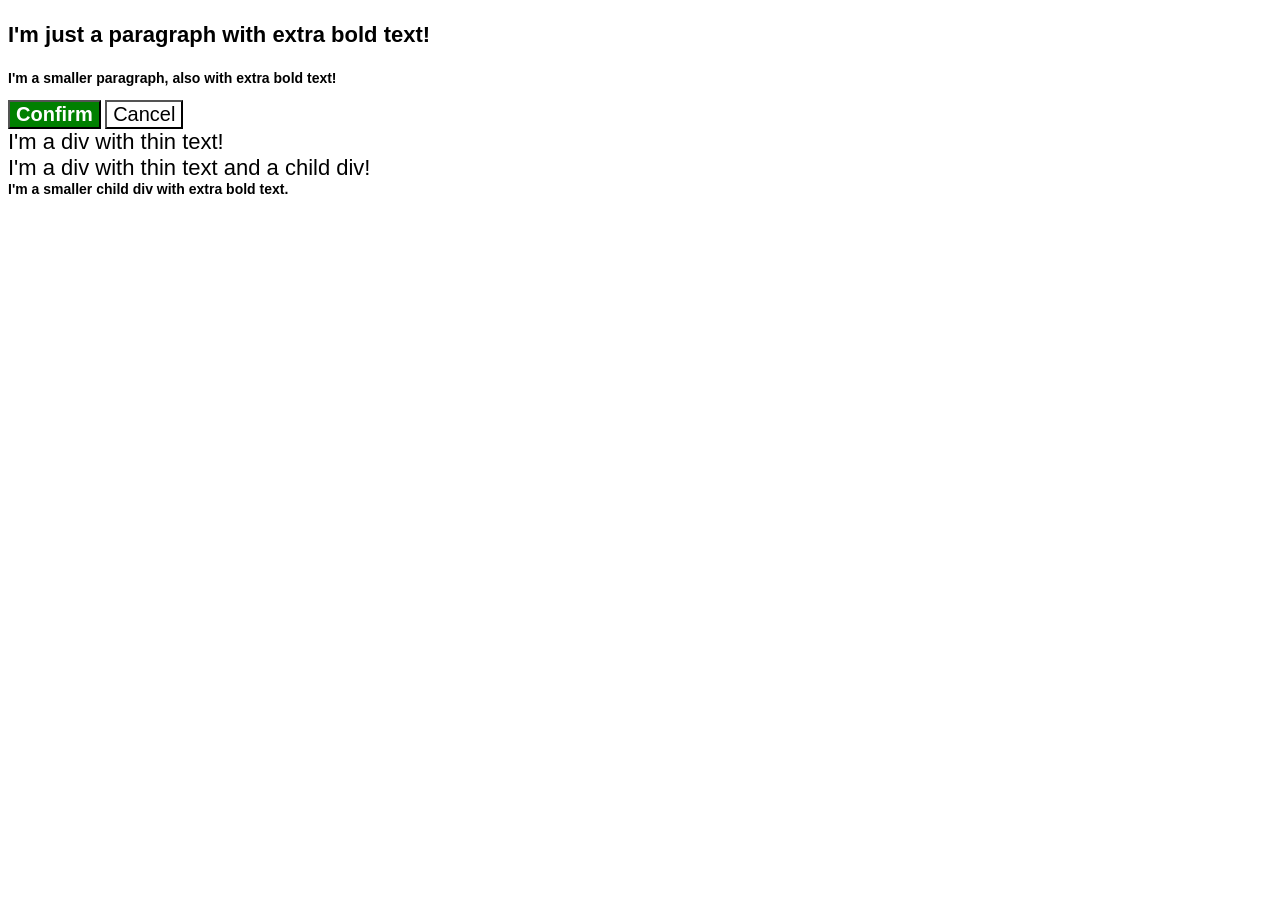
<file: foundations/cascade/01-cascade-fix/index.html>
<!DOCTYPE html>
<html lang="en">
  <head>
    <meta charset="UTF-8">
    <meta http-equiv="X-UA-Compatible" content="IE=edge">
    <meta name="viewport" content="width=device-width, initial-scale=1.0">
    <title>Fix the Cascade</title>
    <link rel="stylesheet" href="style.css">
  </head>
  <body>
    <p class="para">I'm just a paragraph with extra bold text!</p>
    <p class="para small-para">I'm a smaller paragraph, also with extra bold text!</p>

    <button id="confirm-button" class="button confirm">Confirm</button>
    <button id="cancel-button" class="button cancel">Cancel</button>

    <div class="text">I'm a div with thin text!</div>
    <div class="text font">I'm a div with thin text and a child div!
      <div class="text child">I'm a smaller child div with extra bold text.</div>
    </div>
  </body>
</html>
</file>
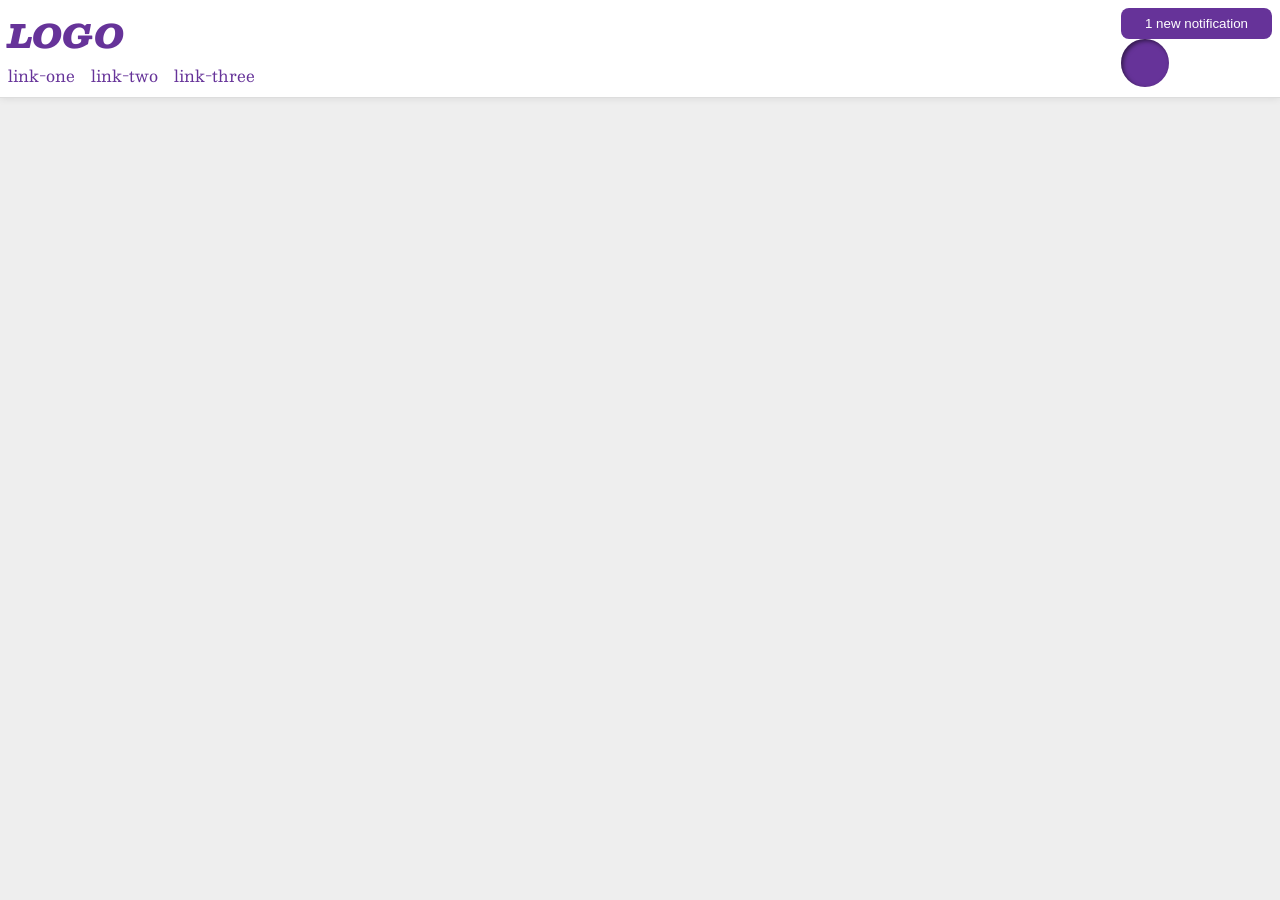
<file: foundations/flex/03-flex-header-2/index.html>
<!DOCTYPE html>
<html lang="en">
  <head>
    <meta charset="UTF-8">
    <meta http-equiv="X-UA-Compatible" content="IE=edge">
    <meta name="viewport" content="width=device-width, initial-scale=1.0">
    <title>Flex Header 2</title>
    <link rel="stylesheet" href="style.css">
  </head>
  <body>
    <div class="header">
      <div class="left">
      <div class="logo">
        LOGO
      </div>
      <ul class="links">
        <li><a href="https://google.com">link-one</a></li>
        <li><a href="https://google.com">link-two</a></li>
        <li><a href="https://google.com">link-three</a></li>
      </ul>
      </div>
      <div class="right">
      <button class="notifications">
        1 new notification
      </button>
      <div class="profile-image"></div>
    </div>
    </div>
  </body>
</html>
</file>
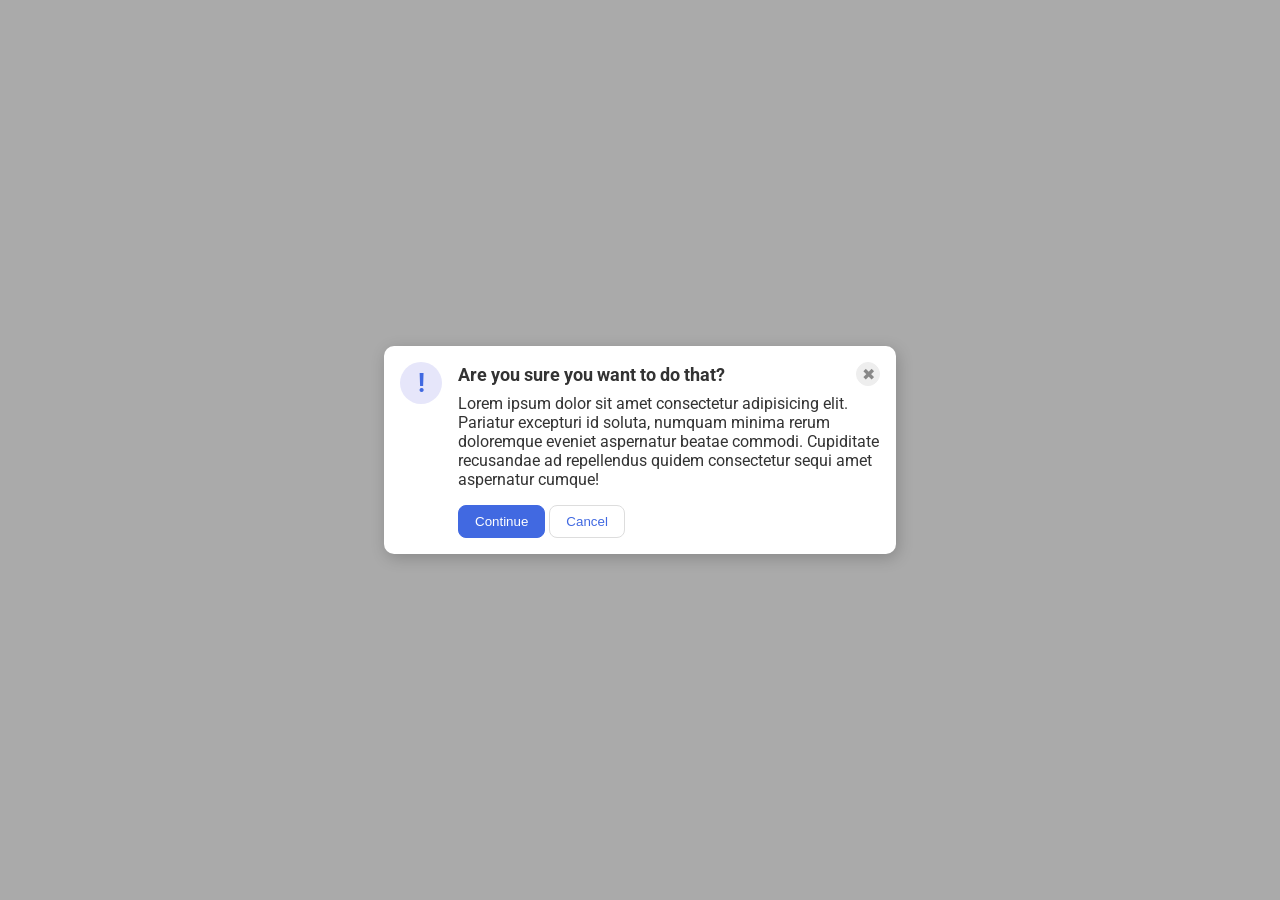
<file: foundations/flex/05-flex-modal/index.html>
<!DOCTYPE html>
<html lang="en">
  <head>
    <meta charset="UTF-8">
    <meta http-equiv="X-UA-Compatible" content="IE=edge">
    <meta name="viewport" content="width=device-width, initial-scale=1.0">
    <link rel="stylesheet" href="style.css">
    <title>Modal</title>
  </head>
  <body>
    <div class="modal">
      <div class="icon">!</div>
      <!-- additional container used here -->
      <div class="container">
        <!-- header div was moved to encompass the close button as well -->
        <div class="header">Are you sure you want to do that?
          <button class="close-button">✖</button>
        </div>
        <div class="text">Lorem ipsum dolor sit amet consectetur adipisicing elit. Pariatur excepturi id soluta, numquam minima rerum doloremque eveniet aspernatur beatae commodi. Cupiditate recusandae ad repellendus quidem consectetur sequi amet aspernatur cumque!</div>
        <button class="continue">Continue</button>
        <button class="cancel">Cancel</button>
      </div>
    </div>
  </body>
</html>
</file>
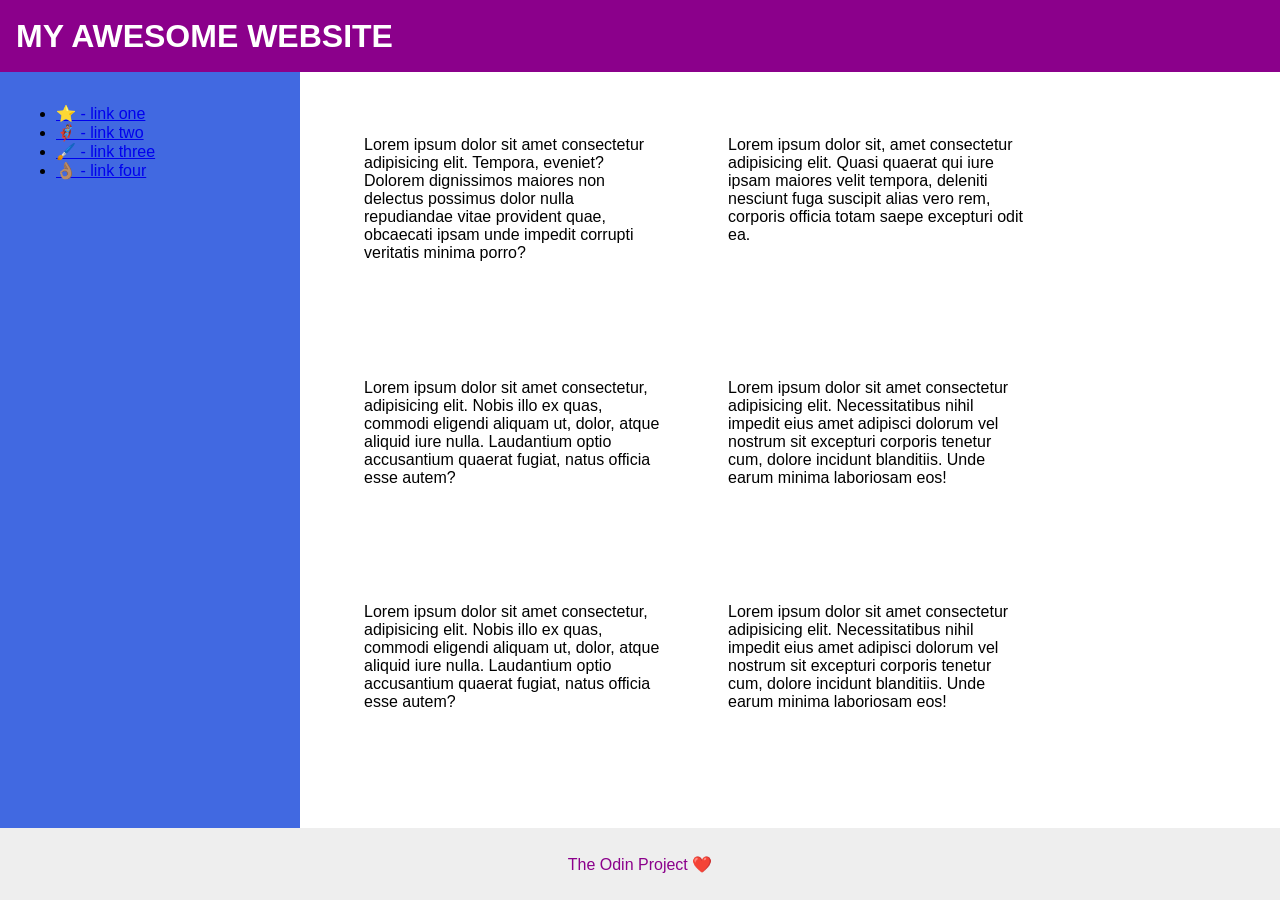
<file: foundations/flex/07-flex-layout-2/index.html>
<!DOCTYPE html>
<html lang="en">
  <head>
    <meta charset="UTF-8">
    <meta http-equiv="X-UA-Compatible" content="IE=edge">
    <meta name="viewport" content="width=device-width, initial-scale=1.0">
    <title>The Holy Grail</title>
    <link rel="stylesheet" href="./style.css">
  </head>
  <body>
    <div class="header">
      MY AWESOME WEBSITE
    </div>
    <div class="body">
      <div class="sidebar">
        <ul>
          <li><a href="#">⭐ - link one</a></li>
          <li><a href="#">🦸🏽‍♂️ - link two</a></li>
          <li><a href="#">🖌️ - link three</a></li>
          <li><a href="#">👌🏽 - link four</a></li>
        </ul>
      </div>
      <div class="container">
        <div class="card">Lorem ipsum dolor sit amet consectetur adipisicing elit. Tempora, eveniet? Dolorem dignissimos maiores non delectus possimus dolor nulla repudiandae vitae provident quae, obcaecati ipsam unde impedit corrupti veritatis minima porro?</div>
        <div class="card">Lorem ipsum dolor sit, amet consectetur adipisicing elit. Quasi quaerat qui iure ipsam maiores velit tempora, deleniti nesciunt fuga suscipit alias vero rem, corporis officia totam saepe excepturi odit ea.</div>
        <div class="card">Lorem ipsum dolor sit amet consectetur, adipisicing elit. Nobis illo ex quas, commodi eligendi aliquam ut, dolor, atque aliquid iure nulla. Laudantium optio accusantium quaerat fugiat, natus officia esse autem?</div>
        <div class="card">Lorem ipsum dolor sit amet consectetur adipisicing elit. Necessitatibus nihil impedit eius amet adipisci dolorum vel nostrum sit excepturi corporis tenetur cum, dolore incidunt blanditiis. Unde earum minima laboriosam eos!</div>
        <div class="card">Lorem ipsum dolor sit amet consectetur, adipisicing elit. Nobis illo ex quas, commodi eligendi aliquam ut, dolor, atque aliquid iure nulla. Laudantium optio accusantium quaerat fugiat, natus officia esse autem?</div>
        <div class="card">Lorem ipsum dolor sit amet consectetur adipisicing elit. Necessitatibus nihil impedit eius amet adipisci dolorum vel nostrum sit excepturi corporis tenetur cum, dolore incidunt blanditiis. Unde earum minima laboriosam eos!</div>
      </div>
    </div>
    <div class="footer">
      The Odin Project ❤️
    </div>
  </body>
</html>
</file>
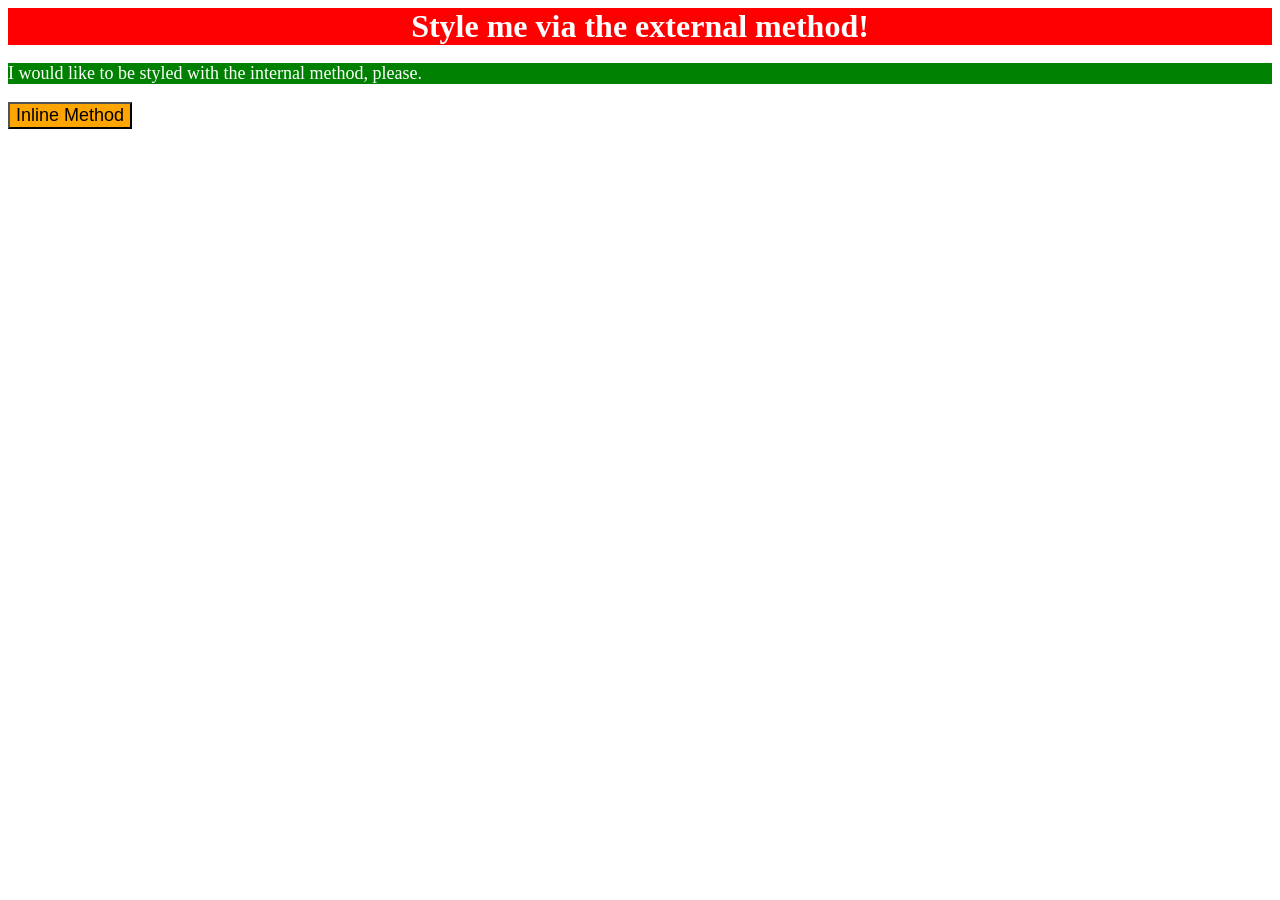
<file: foundations/intro-to-css/01-css-methods/index.html>
<!DOCTYPE html>
<html lang="en">
  <head>
    <meta charset="UTF-8">
    <meta http-equiv="X-UA-Compatible" content="IE=edge">
    <meta name="viewport" content="width=device-width, initial-scale=1.0">
    <title>Methods for Adding CSS</title>
    <link rel="stylesheet" href="styles.css">

    <style>
      p {
        background-color:green;
        color:white;
        font-size:18px; 
      }
      
    </style>
  </head>
  <body>
    <div>Style me via the external method!</div>
    <p>I would like to be styled with the internal method, please.</p>
    <button style="background-color:orange; font-size:18px;">Inline Method</button>
  </body>
</html>
</file>
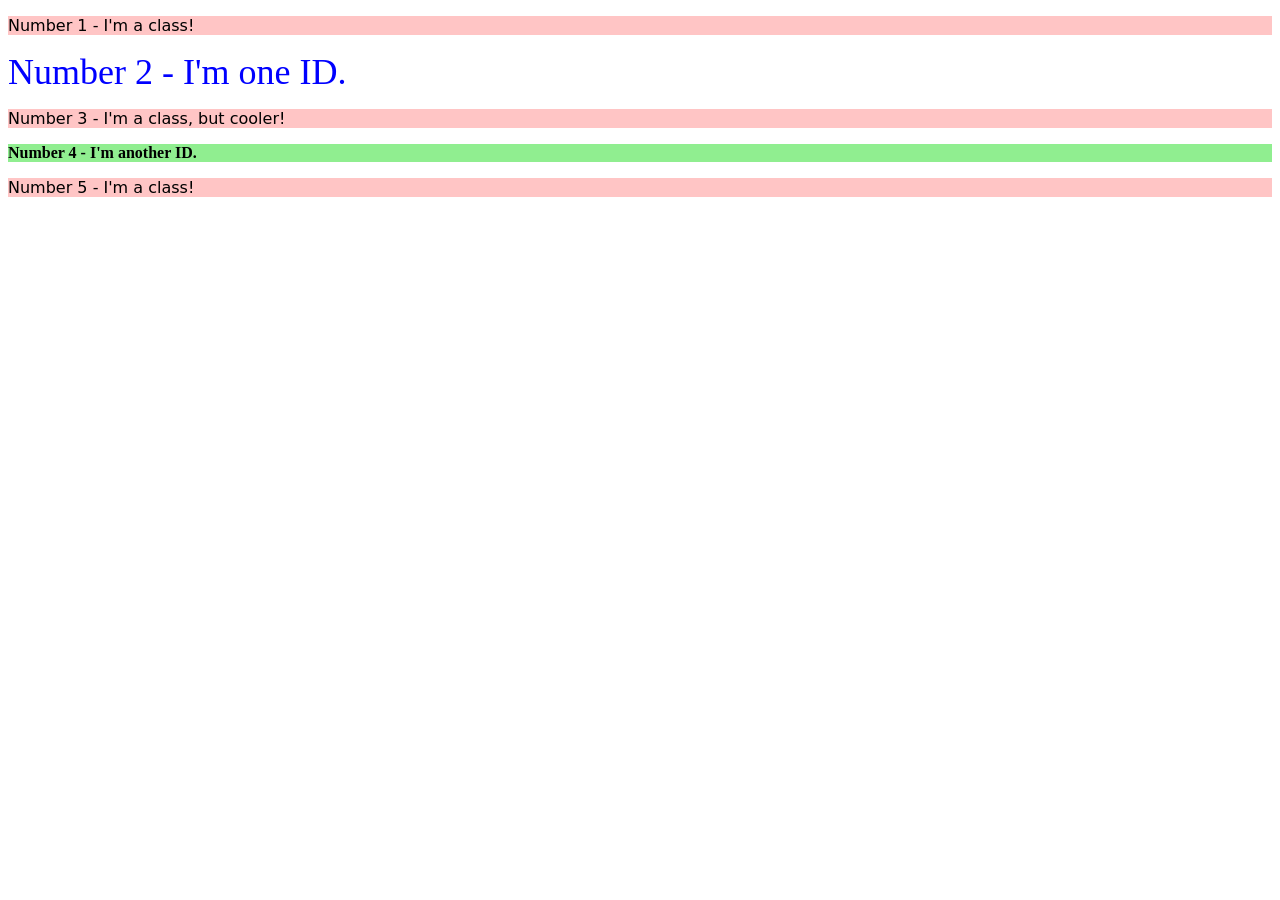
<file: foundations/intro-to-css/02-class-id-selectors/index.html>
<!DOCTYPE html>
<html lang="en">
  <head>
    <meta charset="UTF-8">
    <meta http-equiv="X-UA-Compatible" content="IE=edge">
    <meta name="viewport" content="width=device-width, initial-scale=1.0">
    <title>Class and ID Selectors</title>
    <link rel="stylesheet" href="style.css">
  </head>
  <body>
    <p class="odd">Number 1 - I'm a class!</p>
    <div id="two">Number 2 - I'm one ID.</div>
    <p class="odd adjust-font-size">Number 3 - I'm a class, but cooler!</p>
    <div id="four" class="adjust-font-size">Number 4 - I'm another ID.</div>
    <p class="odd">Number 5 - I'm a class!</p>
  </body>
</html>
</file>
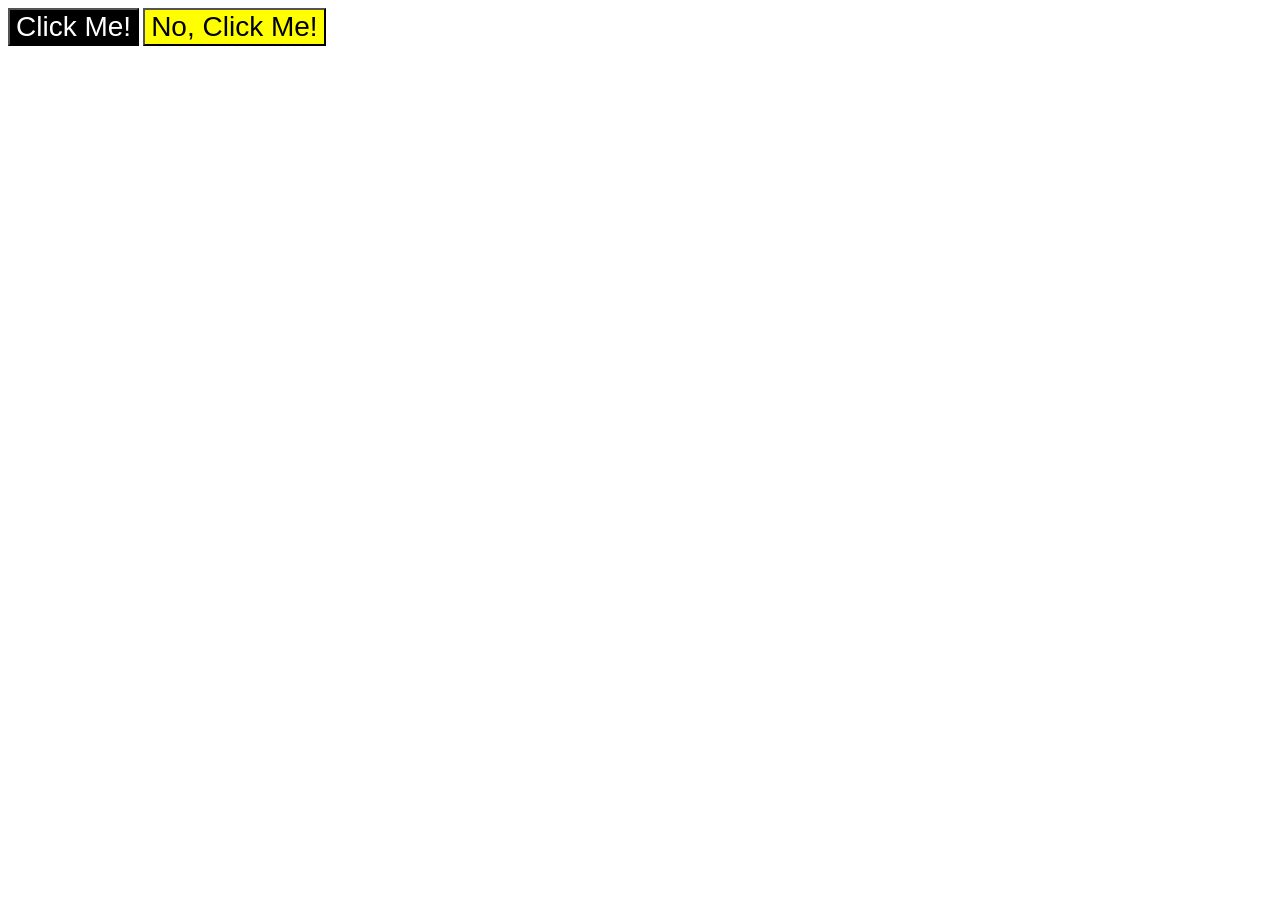
<file: foundations/intro-to-css/03-grouping-selectors/index.html>
<!DOCTYPE html>
<html lang="en">
  <head>
    <meta charset="UTF-8">
    <meta http-equiv="X-UA-Compatible" content="IE=edge">
    <meta name="viewport" content="width=device-width, initial-scale=1.0">
    <title>Grouping Selectors</title>
    <link rel="stylesheet" href="style.css">
  </head>
  <body>
    <button class="normal">Click Me!</button>
    <button class="highlight">No, Click Me!</button>
  </body>
</html>
</file>
<file: foundations/cascade/01-cascade-fix/style.css>
body {
  font-family: Arial, Helvetica, sans-serif;
}

.para,
.small-para {
  color: hsl(0, 0%, 0%);
  font-weight: 800;
}

.para {
  font-size: 22px;
}

.button {
  background-color: rgb(255, 255, 255);
  color: rgb(0, 0, 0);
  font-size: 20px;
}

div.text {
  color: rgb(0, 0, 0);
  font-size: 22px;
  font-weight: 100;
}


.small-para {
  font-size: 14px;
  font-weight: 800;
}


.button.confirm {
  background: green;
  color: white;
  font-weight: bold;
}

.text .child {
  color: rgb(0, 0, 0);
  font-weight: bold;
  font-size: 14px;
}
</file>
<file: foundations/flex/03-flex-header-2/style.css>
/* this is some magical font-importing.  
you'll learn about it later. */
@import url('https://fonts.googleapis.com/css2?family=Besley:ital,wght@0,400;1,900&display=swap');

body {
  margin: 0;
  background: #eee;
  font-family: Besley, serif;
}

.header {
  background: white;
  border-bottom: 1px solid #ddd;
  box-shadow: 0 0 8px rgba(0,0,0,.1);
}

.profile-image {
  background: rebeccapurple;
  box-shadow: inset 2px 2px 4px rgba(0,0,0,.5);
  border-radius: 50%;
  width: 48px;
  height: 48px;
}

.logo {
  color: rebeccapurple;
  font-size: 32px;
  font-weight: 900;
  font-style: italic;
}

button {
  border: none;
  border-radius: 8px;
  background: rebeccapurple;
  color: white;
  padding: 8px 24px;
}

a {
  /* this removes the line under our links */
  text-decoration: none;
  color: rebeccapurple;
}

ul {
  list-style-type: none;
}

.header {
  display: flex;
  justify-content: space-between;
  padding: 8px;
}

ul {
  display: flex;
  margin: 0;
  padding: 0;
  gap: 16px;
}

.left .right {
  display: flex;
  align-items: center;
  gap: 16px;
}
</file>
<file: foundations/flex/05-flex-modal/style.css>
@import url('https://fonts.googleapis.com/css2?family=Roboto:wght@400;700&display=swap');

html, body {
  height: 100%;
}

body {
  font-family: Roboto, sans-serif;
  margin: 0;
  background: #aaa;
  color: #333;
  display: flex;
  align-items: center;
  justify-content: center;
}

.modal {
  background: white;
  width: 480px;
  border-radius: 10px;
  box-shadow: 2px 4px 16px rgba(0,0,0,.2);
  display: flex;
  gap: 16px;
  padding: 16px;
}

.icon {
  color: royalblue;
  font-size: 26px;
  font-weight: 700;
  background: lavender;
  width: 42px;
  height: 42px;
  border-radius: 50%;
  display: flex;
  align-items: center;
  justify-content: center;
  flex-shrink: 0;
}

.close-button {
  background: #eee;
  border-radius: 50%;
  color: #888;
  font-weight: 400;
  font-size: 16px;
  height: 24px;
  width: 24px;
  display: flex;
  align-items: center;
  justify-content: center;
  border: 1px solid #eee;
  padding: 0;
}

button {
  cursor: pointer;
  padding: 8px 16px;
  border-radius: 8px;
}

button.continue {
  background: royalblue;
  border: 1px solid royalblue;
  color: white;
}

button.cancel {
  background: white;
  border: 1px solid #ddd;
  color: royalblue;
}

.header {
  display: flex;
  align-items: center;
  justify-content: space-between;
  font-size: 18px;
  font-weight: 700;
  margin-bottom: 8px;
}

.text {
  margin-bottom: 16px;
}
</file>
<file: foundations/flex/07-flex-layout-2/style.css>
body {
  font-family: -apple-system, BlinkMacSystemFont, 'Segoe UI', Roboto, Oxygen, Ubuntu, Cantarell, 'Open Sans', 'Helvetica Neue', sans-serif;
  margin: 0;
  min-height: 100vh;
   /* pushes footer down by creating a vertical flex container */
  display: flex;       
  flex-direction: column;
}
                   
.header {
  height: 72px;
  background: darkmagenta;
  color: white;
  /* text properties an alignment */
  display: flex;
  align-items: center;
  padding: 0 16px;
  font-size: 32px;
  font-weight: 900;
}

.body {
  display: flex;
  flex: 1; /* takes up remaining space */
}

.sidebar {
  width: 300px;
  background: royalblue;
  box-sizing: border-box;
  flex-shrink: 0; /*strict rule preventing the sidebar from shrinking */
  padding: 16px; 
}

.ul {
  list-style-type: none;
  padding: 0;
  margin: 0;  
}

.li {
  margin-bottom: 16px;
}   

.a {
  color: white;
  text-decoration: none; /* removes underline from default decoration of the li element */
  font-size: 24px;

}

.container {
padding: 48px;
display:flex;
flex-wrap: wrap;
gap: 32px;
}

.card {
  padding: 16px;
  width: 300px;
}

.footer {
  height: 72px;
  background: #eee;
  color: darkmagenta;
  display: flex;
  justify-content: center;
  align-items: center;
}
</file>
<file: foundations/intro-to-css/01-css-methods/styles.css>
div {
    background-color:red;
    color:white;
    font-size: 32px;
    text-align: center;
    font-weight: bold;
}
</file>
<file: foundations/intro-to-css/02-class-id-selectors/style.css>
.odd {
    background-color:#ffc5c5;
    font-family:Verdana, DejaVu Sans, sans-serif;
}

adjust-font-size {
    font-size: 24px;
}

#two {
    color: #0000ff;
    font-size: 36px;
}

#four {
    background-color: #90ee90;
    font-weight: bold;
}
</file>
<file: foundations/intro-to-css/03-grouping-selectors/style.css>
.normal,
.highlight {
  font-family: Helvetica, "Times New Roman", sans-serif;
  font-size: 28px;
}

.normal {
    background-color: black;
    color: white;
}

.highlight {
    background-color: yellow;
    color: black;
}
</file>
